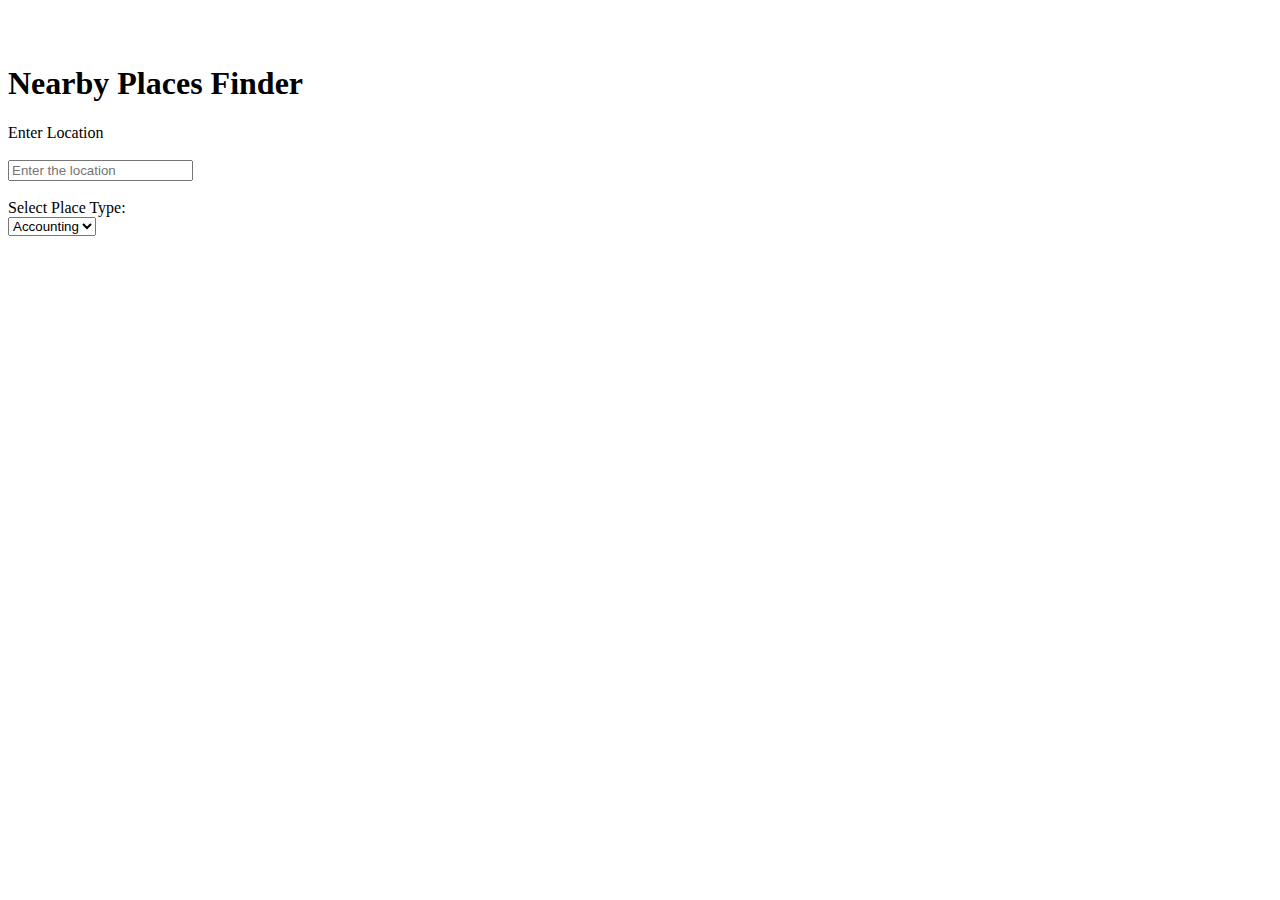
<file: Google Map API/newmap.html>
<!DOCTYPE html>
<html lang="en">
<head>
    <meta charset="UTF-8">
    <meta name="viewport" content="width=device-width, initial-scale=1.0">
    <title>Two</title>
</head>
<body>
    <div class="container">
        <br><br>
        <h1 class="text-center">
            Nearby Places Finder
        </h1>
        <div id="map"></div>
        <div class="form-group">
            <label for="location">Enter Location</label>
            <br><br>
            <input type="text" class="form-control" id="autocomplete" placeholder="Enter the location">
        </div>
        <br>
        <div class="form-group">
            <label for="type">Select Place Type:</label>
            <br>
            <select class="form-control" name="" id="type">
                <option id='accounting'>Accounting</option>
                <option id='airport'>Airport</option>
                <option id='supermarket'>Accounting</option>
                <option id='accounting'>Accounting</option>
                <option id='accounting'>Accounting</option>
                <option id='accountin'>Accounting</option>
                <option id='accounting'>Accounting</option>
                <option id='accounting'>Accounting</option>
            </select>
        </div>
    </div>
</body>
</html>
</file>
